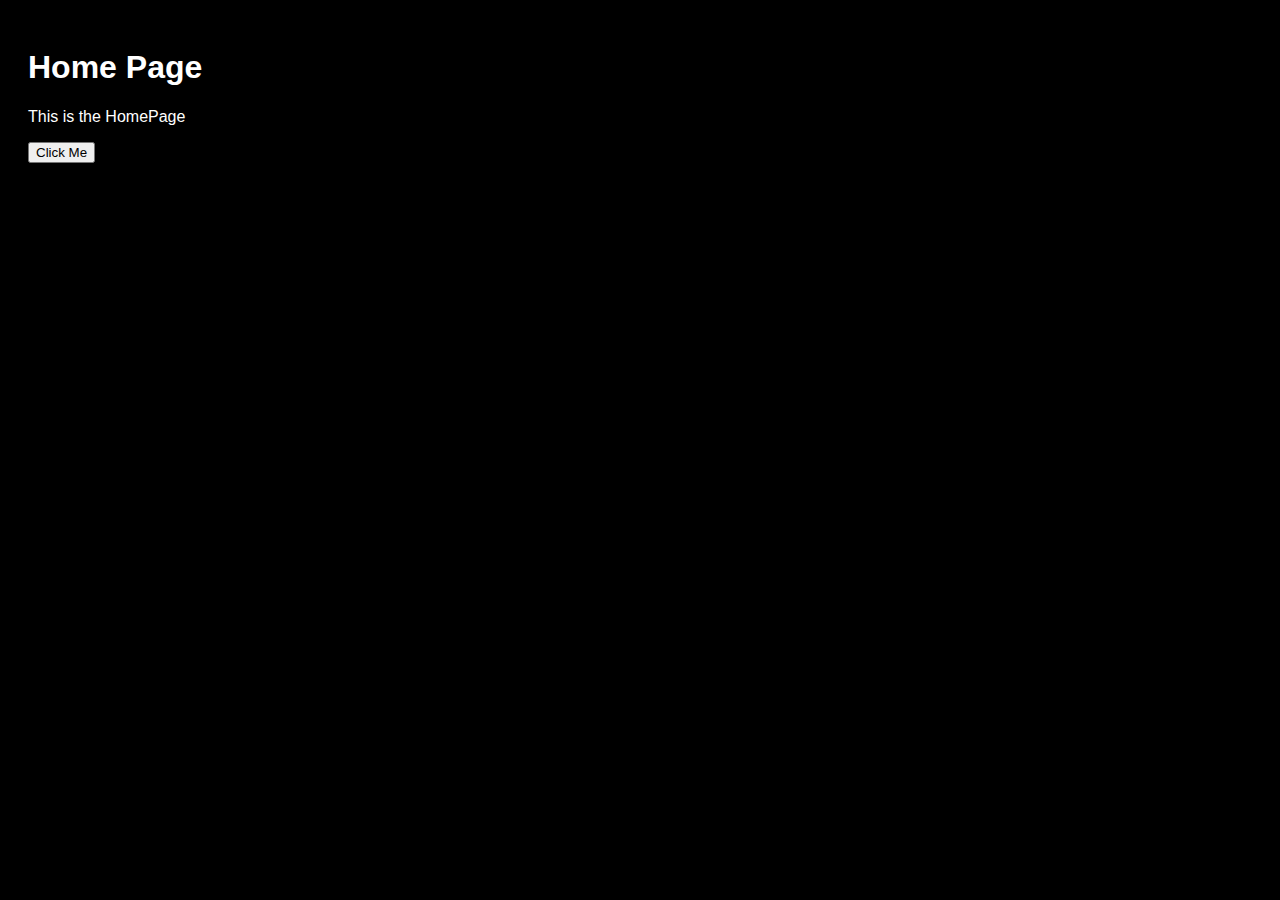
<file: index.html>
<!DOCTYPE html>

<html lang="en">
  <head>

 <link href="css/style.css" rel="stylesheet">

<script src="scripts/javascript.js"></script>

   <title>My First WebPage</title>

  </head>

     <body>
          <h1>Home Page</h1>
                    <p>This is the HomePage</p>
<button onclick="sayHi()">Click Me</button>
     </body>
</html>
</file>
<file: css/style.css>
body {  

    background-color: black; 
    color: white;  
    font-family: Arial, sans-serif; 
    padding: 20px;
 
}
</file>
